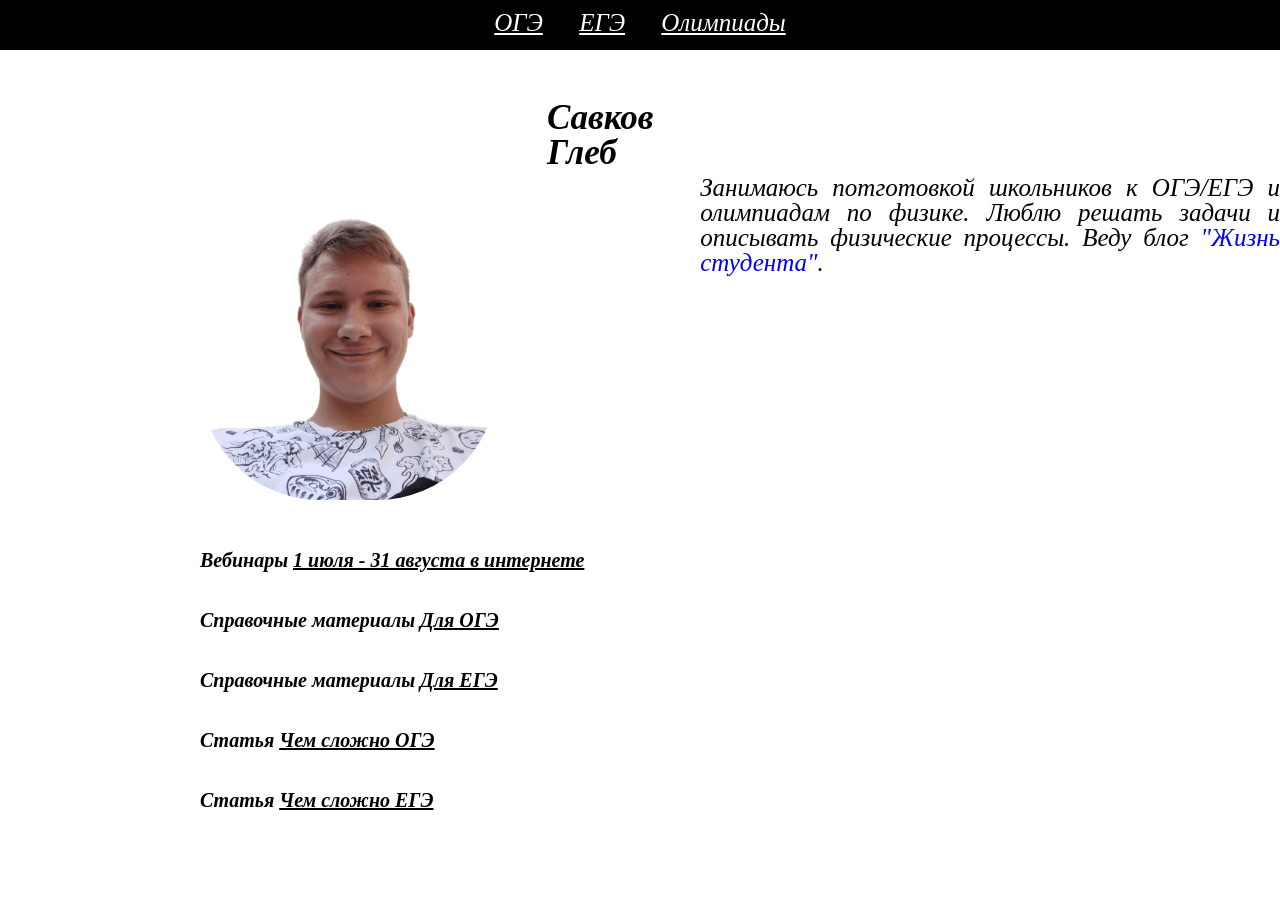
<file: index.html>
<!DOCTYPE html>
<html lang="en">
<head>
    <meta charset="UTF-8">
    <meta http-equiv="X-UA-Compatible" content="IE=edge">
    <meta name="viewport" content="width=device-width, initial-scale=1.0">
    <title>Gleb Savkov</title>
    <link rel="stylesheet" href="style.css">
</head>
<body>
    <div class="navbar">
        <nav>
            <a style="color: rgb(255, 255, 255);" target="_blank" href="#">ОГЭ</a>
            <a style="color: rgb(255, 255, 255);" target="_blank" href="#">ЕГЭ</a>
            <a style="color: rgb(255, 255, 255);" target="_blank" href="#">Олимпиады</a>
        </nav>
    </div>
    <div class="nado">
    <img src="gleBos.png" alt="Error" class="image">
        <p class="name">Савков Глеб</p>
        <p class="description">
            Занимаюсь потготовкой школьников к ОГЭ/ЕГЭ и олимпиадам по физике. Люблю решать задачи и описывать физические процессы. Веду блог <a href="#">"Жизнь студента"</a>.  
        </p>
    </div>
    <div class="cont">
        <div class="info">
            <p>Вебинары <a target="_blank" href="#">1 июля - 31 августа в интернете</a></p>
        </div>
        <div class="info">
            <p>Справочные материалы <a target="_blank" href="#">Для ОГЭ</a></p>
        </div>
        <div class="info">
            <p>Справочные материалы <a target="_blank" href="#">Для ЕГЭ</a></p>
        </div>
        <div class="info">
            <p>Статья <a target="_blank" href="#">Чем сложно ОГЭ</a></p>
        </div>
        <div class="info">
            <p>Статья <a target="_blank" href="#">Чем сложно ЕГЭ</a></p>
        </div>
    </div>
</body>
</html>
</file>
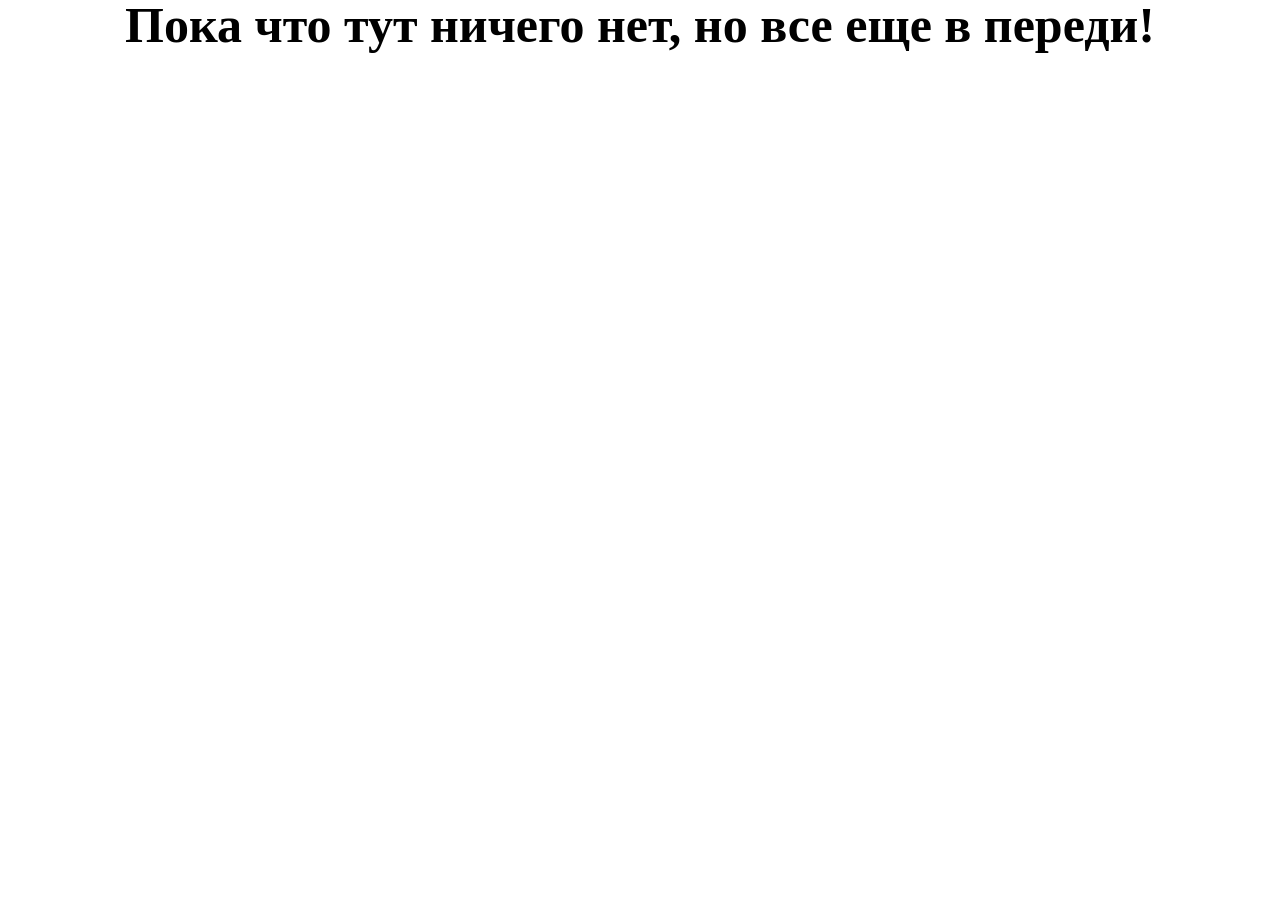
<file: pageError.html>
<!DOCTYPE html>
<html lang="en">
<head>
    <meta charset="UTF-8">
    <meta http-equiv="X-UA-Compatible" content="IE=edge">
    <meta name="viewport" content="width=device-width, initial-scale=1.0">
    <title>Error</title>
    <link rel="stylesheet" href="error.css">
</head>
<body>
    <h3 class="tadadim">Пока что тут ничего нет, но все еще в переди!</h3>
</body>
</html>
</file>
<file: style.css>
*{
    padding: 0;
    margin: 0;
    border: 0;
}

*,*:before,*::after{
    -moz-box-sizing: border-box;
    -webkit-box-sizing: border-box;
    box-sizing: border-box;
}

:focus,:active{outline: none;}
a:focus,a:active{outline: none;}

nav,footer,header,aside{display: block;}

html, body{
    height: 100%;
    width: 100%;
    font-size: 100%;
    line-height: 1;
    font-size: 14px;
    -ms-text-size-adjust: 100%;
    -moz-text-size-adjust: 100%;
    -webkit-text-size-adjust: 100%;
}

input,button,textarea{font-family: inherit;}

input::-ms-clear{display: none;}
button{cursor: pointer;}
button::-moz-focus-inner{padding: 0;border: 0;}

a,a:visited{text-decoration: none;}
a:hover{text-decoration: none;}
ul li{list-style: none;}
img{vertical-align: top;}

h1,h2,h3,h4,h5,h6{font-size: inherit;font-weight: 400;}

.image{
    width: 300px;
    height: 400px;
    margin: 50px 50px 0px 200px;
    border-radius: 120px;
}

.navbar{
    text-align: center;
    word-spacing: 30px;
    font-size: 25px;
    background-color: rgb(0, 0, 0);
    height: 50px;
    padding: 10px 0px;
}

.navbar a{
    text-decoration: underline;
    font-style: italic;
}

.name{
    display: inline-block;
    font-size: 35px;
    font-style: italic;
    margin: 50px 0px;
    font-weight: 900;
    height: 50px;
}

.description{
    display: inline-block;
    width: 700px;
    font-size: 25px;
    font-style: oblique;
    font-weight: 300;
    height: 100px;
    margin: 125px 0px;
    text-align: justify;
}

.nado{
    display: flex;
}

.cont{
    margin: 50px 50px 0px 200px;
}

.info{
    width: 1200px;
    margin: 0px 0px 40px 0px;
}

.info p{
    font-size: 20px;
    font-weight: 550;
    font-style: oblique;
}

.info a{
    color: black;
    text-decoration: underline;
}
</file>
<file: error.css>
*{
    padding: 0;
    margin: 0;
    border: 0;
}

*,*:before,*::after{
    -moz-box-sizing: border-box;
    -webkit-box-sizing: border-box;
    box-sizing: border-box;
}

:focus,:active{outline: none;}
a:focus,a:active{outline: none;}

nav,footer,header,aside{display: block;}

html, body{
    height: 100%;
    width: 100%;
    font-size: 100%;
    line-height: 1;
    font-size: 14px;
    -ms-text-size-adjust: 100%;
    -moz-text-size-adjust: 100%;
    -webkit-text-size-adjust: 100%;
}

input,button,textarea{font-family: inherit;}

input::-ms-clear{display: none;}
button{cursor: pointer;}
button::-moz-focus-inner{padding: 0;border: 0;}

a,a:visited{text-decoration: none;}
a:hover{text-decoration: none;}
ul li{list-style: none;}
img{vertical-align: top;}

h1,h2,h3,h4,h5,h6{font-size: inherit;font-weight: 400;}

.tadadim{
    text-align: center;
    font-size: 50px;
    font-weight: 900;
}
</file>
